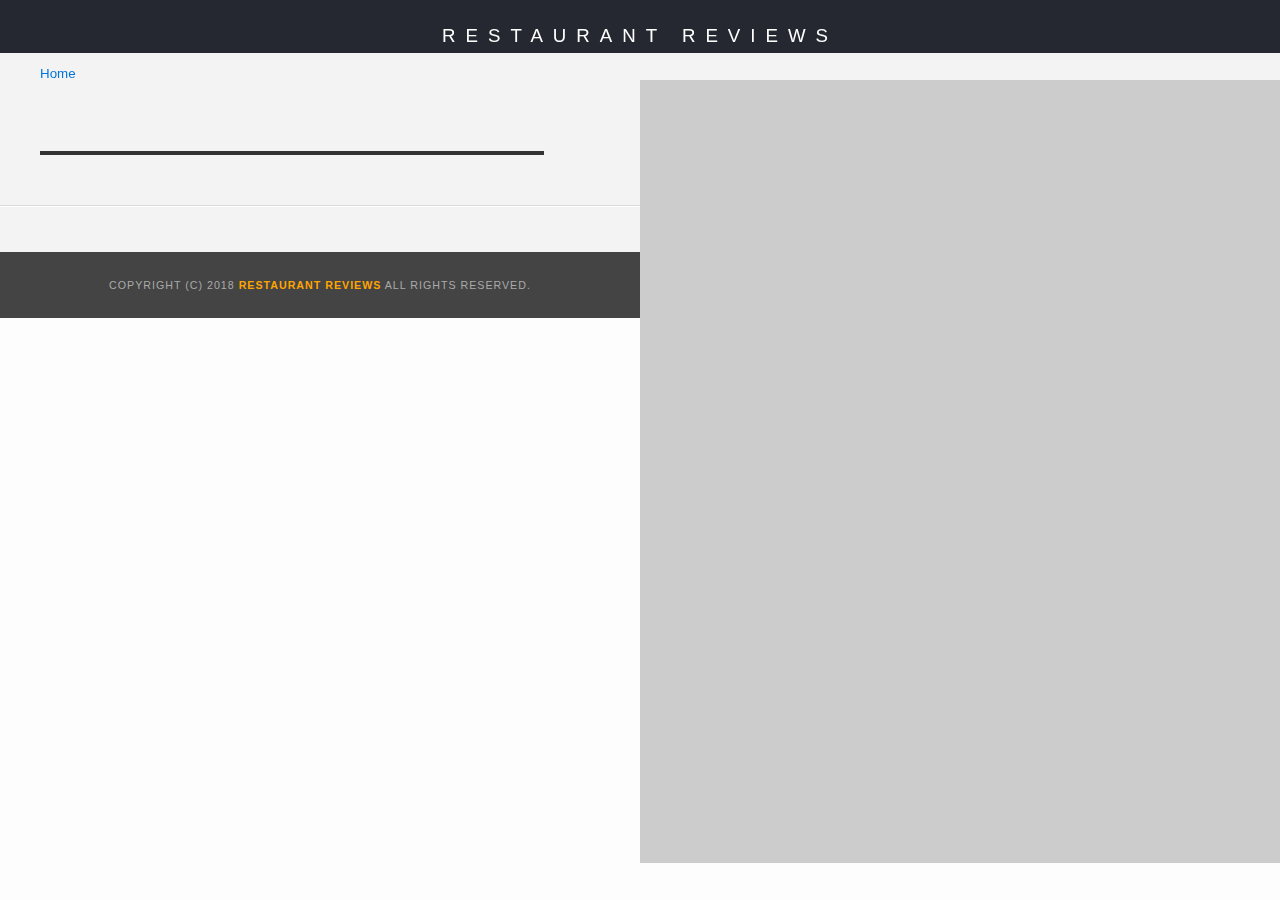
<file: restaurant.html>
<!DOCTYPE html>
<html lang="en">

<head>
  <meta charset="UTF-8">
  <meta name="viewport" content="width=device-width, initial-scale=1.0">

  <!-- Normalize.css for better cross-browser consistency -->
  <link rel="stylesheet" src="//normalize-css.googlecode.com/svn/trunk/normalize.css" />
  <!-- Main CSS file -->
  <link rel="stylesheet" href="css/styles.css" type="text/css">
  <link rel="stylesheet" href="https://unpkg.com/leaflet@1.3.1/dist/leaflet.css" integrity="sha512-Rksm5RenBEKSKFjgI3a41vrjkw4EVPlJ3+OiI65vTjIdo9brlAacEuKOiQ5OFh7cOI1bkDwLqdLw3Zg0cRJAAQ==" crossorigin=""/>
  <title>Restaurant Info</title>
</head>

<body class="inside">
  <!-- Beginning header -->
  <header>
    <!-- Beginning nav -->
    <nav>
      <h1><a href="/">Restaurant Reviews</a></h1>
    </nav>
    <!-- Beginning breadcrumb -->
    <ul id="breadcrumb" >
      <li><a href="/">Home</a></li>
    </ul>
    <!-- End breadcrumb -->
    <!-- End nav -->
  </header>
  <!-- End header -->

  <!-- Beginning main -->
  <main id="main-content">
    <!-- Beginning map -->
    <section id="map-container">
      <div id="map"></div>
    </section>
    <!-- End map -->
    <!-- Beginning restaurant -->
    <section id="restaurant-container">
      <h1 id="restaurant-name"></h1>
      <img id="restaurant-img">
      <p id="restaurant-cuisine"></p>
      <p id="restaurant-address"></p>
      <table id="restaurant-hours"></table>
    </section>
    <!-- end restaurant -->
    <!-- Beginning reviews -->
    <section id="reviews-container">
      <ul id="reviews-list"></ul>
    </section>
    <!-- End reviews -->
  </main>
  <!-- End main -->

  <!-- Beginning footer -->
  <footer id="footer">
    Copyright (c) 2018 <a href="/"><strong>Restaurant Reviews</strong></a> All Rights Reserved.
  </footer>
  <!-- End footer -->
  <script src="https://unpkg.com/leaflet@1.3.1/dist/leaflet.js" integrity="sha512-/Nsx9X4HebavoBvEBuyp3I7od5tA0UzAxs+j83KgC8PU0kgB4XiK4Lfe4y4cgBtaRJQEIFCW+oC506aPT2L1zw==" crossorigin=""></script>
  <!-- Beginning scripts -->
  <!-- Database helpers -->
  <script type="text/javascript" src="js/dbhelper.js"></script>
  <!-- Main javascript file -->
  <script type="text/javascript" src="js/restaurant_info.js"></script>


</body>

</html>
</file>
<file: css/styles.css>
@charset "utf-8";
/* CSS Document */

* {
  box-sizing: border-box;
}

body,
td,
th,
p {
  font: 10pt/1.5 Arial, Helvetica, sans-serif;
  color: #333;
}

body {
  background-color: #fdfdfd;
  margin: 0;
  position: relative;
}

ul,
li {
  font: 10pt Arial, Helvetica, sans-serif;
  color: #333;
}

a {
  color: orange;
  text-decoration: none;
}

a:hover,
a:focus {
  color: #3397db;
  text-decoration: none;
}

a img {
  border: none 0 #fff;
}

h1,
h2,
h3,
h4,
h5,
h6 {
  font-family: Arial, Helvetica, sans-serif;
  margin: 0 0 20px;
}

article,
aside,
canvas,
details,
figcaption,
figure,
footer,
header,
hgroup,
menu,
nav,
section {
  display: block;
}

#main-content {
  background-color: #f3f3f3;
  min-height: 100%;
}

#footer {
  background-color: #444;
  color: #aaa;
  font-size: 8pt;
  letter-spacing: 1px;
  padding: 25px;
  text-align: center;
  text-transform: uppercase;
}

/* ====================== Navigation ====================== */

nav {
  width: 100%;
  height: 4em;
  padding: 1em 0 0 0;
  background-color: #252831;
  text-align: center;
}

nav h1 {
  margin: auto;
}

nav h1 a {
  color: #fff;
  font-size: 14pt;
  font-weight: 200;
  letter-spacing: 10px;
  text-transform: uppercase;
}

#breadcrumb {
  padding: 10px 40px 16px;
  list-style: none;
  background-color: #f3f3f3;
  font-size: 17px;
  margin: 0;
  width: 50%;
}

/* Display list items side by side */
#breadcrumb li {
  display: inline;
}

/* Add a slash symbol (/) before/behind each list item */
#breadcrumb li + li:before {
  padding: 8px;
  color: black;
  content: "/\00a0";
}

/* Add a color to all links inside the list */
#breadcrumb li a {
  color: #0275d8;
  text-decoration: none;
}

/* Add a color on mouse-over */
#breadcrumb li a:hover {
  color: #01447e;
  text-decoration: underline;
}

/* ====================== Map ====================== */
#map {
  height: 400px;
  width: 100%;
  background-color: #ccc;
}

/* ====================== Restaurant Filtering ====================== */
.filter-options {
  width: 100%;
  height: 7em;
  background-color: #3397DB;
  align-items: center;
  padding: 1em;
  display: inline-block;
}

.filter-options h2 {
  color: white;
  font-size: 1.5em;
  font-weight: normal;
  line-height: 1;
  margin: 0 20px;
}

.filter-options select {
  background-color: white;
  border: 1px solid #fff;
  font: 11pt Arial, sans-serif;
  height: 35px;
  letter-spacing: 0;
  margin: 10px;
  padding: 0 10px;
  width: 200px;
}

/* ====================== Restaurant Listing ====================== */
#restaurants-list {
  background-color: #f3f3f3;
  list-style: outside none none;
  padding: 0;
  text-align: center;
  overflow: hidden;
  width: 100%;
}

#restaurants-list li {
  background-color: #fff;
  border: 2px solid #ccc;
  font-family: Arial, sans-serif;
  display: inline-block;
  margin: 1em;
  text-align: center;
  padding: 10px 35px 25px;
  max-height: 500px;
  width: 20%;
  height: auto;
}

#restaurants-list .restaurant-img {
  background-color: transparent;
  display: block;
  margin: 0;
  padding: 1em 0 0 0;
  width: 100%;
  height: auto;
}

#restaurants-list li h1 {
  color: #f18200;
  font: 200 1em/1.3 Arial,sans-serif;
  letter-spacing: 0;
  margin: 20px 0 10px;
  text-transform: uppercase;
  white-space: nowrap;
  overflow: hidden;
  text-overflow: ellipsis;
}

#restaurants-list p {
  margin: 0;
  font-size: 11pt;
}

#restaurants-list li a {
  background-color: orange;
  border-bottom: 3px solid #eee;
  color: #fff;
  display: inline-block;
  font-size: 10pt;
  margin: 15px 0 0;
  padding: 8px 30px 10px;
  text-align: center;
  text-decoration: none;
  text-transform: uppercase;
}

/* ====================== Restaurant Details ====================== */
.inside header {
  position: fixed;
  top: 0;
  width: 100%;
  z-index: 1000;
}

.inside #map-container {
  background: blue none repeat scroll 0 0;
  height: 87%;
  position: fixed;
  right: 0;
  top: 80px;
  width: 50%;
}

.inside #map {
  background-color: #ccc;
  height: 100%;
  width: 100%;
}

.inside #footer {
  bottom: 0;
  position: absolute;
  width: 50%;
}

#restaurant-name {
  color: #f18200;
  font: 200 20pt/1.1 Arial, sans-serif;
  letter-spacing: 0;
  margin: 15px 0 30px;
  text-transform: uppercase;
}

#restaurant-img {
  width: 90%;
}

#restaurant-address {
  font-size: 12pt;
  margin: 10px 0;
}

#restaurant-cuisine {
  background-color: #333;
  color: #ddd;
  font-size: 12pt;
  font-weight: 300;
  letter-spacing: 10px;
  margin: 0 0 20px;
  padding: 2px 0;
  text-align: center;
  text-transform: uppercase;
  width: 90%;
}

#restaurant-container {
  border-bottom: 1px solid #d9d9d9;
  border-top: 1px solid #fff;
  padding: 100px 40px 30px;
  width: 50%;
}

#reviews-container {
  border-bottom: 1px solid #d9d9d9;
  border-top: 1px solid #fff;
  padding: 40px 40px 30px;
  width: 50%;
}

#reviews-container {
  padding: 30px 40px 80px;
}

#reviews-container h2 {
  color: #f58500;
  font-size: 24pt;
  font-weight: 300;
  letter-spacing: -1px;
  padding: 0 0 1pt 0;
}

#reviews-list {
  margin: 0;
  padding: 0;
}

#reviews-list li {
  border: 2px solid #f3f3f3;
  display: block;
  list-style-type: none;
  margin: 0 0 30px;
  overflow: hidden;
  position: relative;
  width: 100%;
}

#reviews-list li p {
  margin: 0 0 10px;
}

#restaurant-hours td {
  color: #666;
}

.review-restaurant-header {
  background-color: #000;
  color: #fff;
  width: 100%;
  padding: 1em;
  border-top-left-radius: 1.5em;
}

.review-restaurant-name {
  height: 100%;
  font-size: 1em;
  font-weight: bold;
  letter-spacing: 2px;
  text-transform: uppercase;
}

.review-restaurant-date {
  float: right;
  height: 100%;
  color: #dddddd;
  font-weight: bold;
}

.review-restaurant-content {
  background-color: #fff;
  padding: 1em;
  border-bottom-right-radius: 1.5em;
}

.review-restaurant-rating {
  color: #fff;
  background-color: orange;
  text-transform: uppercase;
  padding: 0.25em;
  font-weight: bold;
  letter-spacing: 1px;
  border-radius: 0.25em;
  display: inline-block;
}

/*media*/

@media (max-width: 1366px) {

  #restaurants-list li {
    width: 30%;
    height: 450px;
  }

}

@media (max-width: 1024px) {

  .filter-options {
    height: 110px;
  }

  #restaurants-list li {
    width: 45%;
    height: 475px;
  }

}

@media (max-width: 768px) {

  .filter-options {
    height: 110px;
  }

  #restaurants-list li {
    width: 45%;
    margin: 10px;
    min-height: 380px;
    max-height: 400px;
  }

  #restaurants-list .restaurant-img {
    max-height: 200px;
  }

  #breadcrumb {
    padding: 0.5em 1.5em 1em;
    list-style: none;
    font-size: 1.5em;
    margin: 0;
    width: 100%;
  }

  .inside header {
    width: 100%;
  }

  .inside #map-container {
    background: #808080 none repeat scroll 0 0;
    width: 100%;
    position: relative;
    height: 250px;
    padding: 3.75em 0 0 0;
    z-index: 500;
  }

  .inside #footer {
    width: 100%;
    position: relative;
  }

  #restaurant-container {
    border-bottom: 1px solid #d9d9d9;
    border-top: 1px solid #fff;
    padding: 80px 20px 20px;
    width: 100%;
    position: relative;
  }

  #reviews-container {
    border-bottom: 1px solid #d9d9d9;
    border-top: 1px solid #fff;
    padding: 20px 20px 20px;
    width: 100%;
    position: relative;
  }

  #reviews-container h2 {
    color: #f58500;
    font-size: 24pt;
    font-weight: 300;
    letter-spacing: -1px;
    padding: 0 0 1pt 0;
  }

}

@media (max-width: 425px) {

  h1 {
    margin: 0 0 26px;
  }

  nav {
    height: 6em;
    width: 100%;
  }

  .filter-options {
    height: 11em;
  }

  .filter-options select {
    max-width: none;
    width: 90%;
  }

  #restaurants-list li {
    width: 90%;
    min-height: 380px;
    max-height: 400px;
    padding: 10px 35px 25px;
    margin: 10px;
  }

  #restaurants-list .restaurant-img {
    max-height: 200px;
  }

  #breadcrumb {
    padding: 0.5em 1.5em 1em;
    list-style: none;
    font-size: 1.5em;
    margin: 0;
    width: 100%;
  }

  .inside header {
    width: 100%;
  }

  .inside #map-container {
    background: #808080 none repeat scroll 0 0;
    width: 100%;
    position: relative;
    height: 250px;
    padding: 3.75em 0 0 0;
    z-index: 500;
  }

  .inside #footer {
    width: 100%;
    position: relative;
  }

  #restaurant-container {
    border-bottom: 1px solid #d9d9d9;
    border-top: 1px solid #fff;
    padding: 80px 20px 20px;
    width: 100%;
    position: relative;
  }

  #reviews-container {
    border-bottom: 1px solid #d9d9d9;
    border-top: 1px solid #fff;
    padding: 20px 20px 20px;
    width: 100%;
    position: relative;
  }

  #reviews-container h2 {
    color: #f58500;
    font-size: 24pt;
    font-weight: 300;
    letter-spacing: -1px;
    padding: 0 0 1pt 0;
  }

}
</file>
